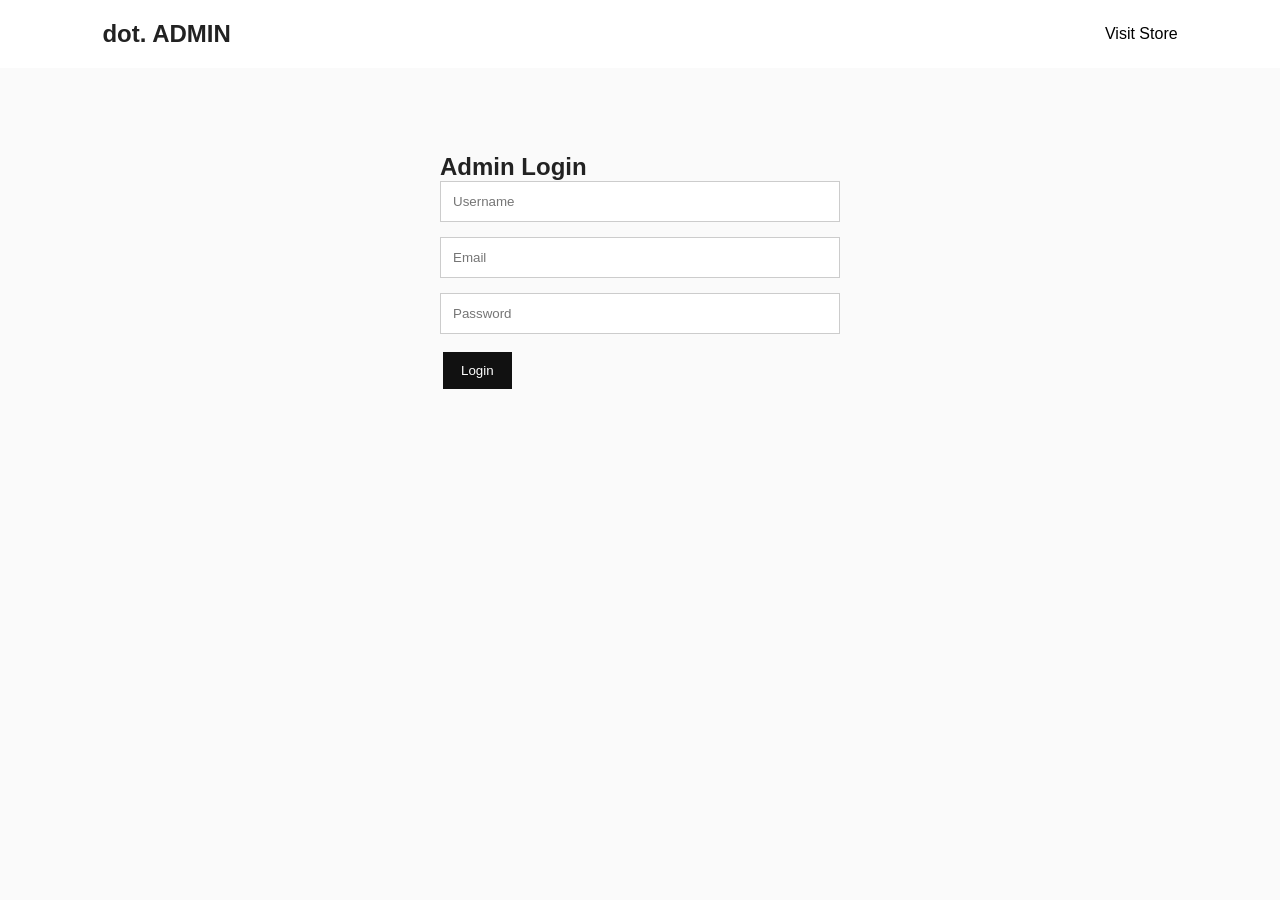
<file: admin.html>
<!DOCTYPE html>
<html>

<head>
    <title>Admin Panel</title>
    <meta name="viewport" content="width=device-width, initial-scale=1.0">
    <link rel="stylesheet" href="style.css">
</head>

<body>

    <nav>
        <h2>dot. ADMIN</h2>
        <a href="index.html">Visit Store</a>
    </nav>

    <!-- Login -->
    <div id="login">
        <h2>Admin Login</h2>

        <form id="login-form">
            <input type="text" id="username" placeholder="Username" required>
            <input type="email" id="email" placeholder="Email" required>
            <input type="password" id="password" placeholder="Password" required>
            <button type="submit">Login</button>
        </form>

        <p id="error"></p>
    </div>

    <!-- Dashboard -->
    <main id="dashboard" style="display:none; padding:30px 8%;">

        <h1>Dashboard</h1>
        <button onclick="logout()">Logout</button>

        <div class="stats">
            <div>productss: <b id="product-count">0</b></div>
            <div>Orders: <b id="order-count">0</b></div>
        </div>

        <!-- Add / Edit Product -->
        <div class="admin-box">
            <h2 id="heading">Add Product</h2>

            <form id="product-form">
                <input type="hidden" id="edit-id">

                <input type="text" id="pname" placeholder="Product Name" required>
                <input type="number" id="price" placeholder="Price" required>
                <input type="url" id="image" placeholder="Image URL" required>

                <button type="submit">Save Product</button>
                <button type="button" onclick="cancelEdit()">Cancel</button>
            </form>
        </div>

        <!-- Product Management -->
        <div class="admin-box">
            <h2>Manage productss</h2>
            <div id="product-list"></div>
        </div>

        <!-- Orders -->
        <div class="admin-box">
            <h2>Customer Orders</h2>
            <div id="order-list"></div>
        </div>

    </main>

    <script src="admin.js"></script>
</body>

</html>
</file>
<file: style.css>
* {
    margin: 0;
    padding: 0;
    box-sizing: border-box;
    font-family: Arial;
}

body {
    background: #fafafa;
    color: #222;
}

nav {
    display: flex;
    justify-content: space-between;
    padding: 20px 8%;
    background: white;
    align-items: center;
}

nav a {
    text-decoration: none;
    color: black;
}

header {
    background: #eee;
    padding: 80px 10%;
}

header h1 {
    font-size: 45px;
    margin-bottom: 10px;
}

section {
    padding: 40px 8%;
}

section h2 {
    margin-bottom: 20px;
}

.grid {
    display: grid;
    grid-template-columns: repeat(3, 1fr);
    gap: 20px;
}

.card, .admin-box, .order {
    background: white;
    padding: 20px;
    border: 1px solid #ddd;
    border-radius: 6px;
}

.card img {
    width: 70%;
    height: 280px;
    object-fit: cover;
    display:flex;
}

.card h3, .card p {
    margin: 10px 0;
}

input, textarea, select {
    width: 100%;
    padding: 12px;
    margin-bottom: 15px;
    border: 1px solid #ccc;
}

textarea {
    height: 90px;
}

button {
    padding: 11px 18px;
    background: #111;
    color: white;
    border: none;
    cursor: pointer;
    margin: 3px;
}

button:hover {
    background: #555;
}

.cart-item, .admin-product {
    background: white;
    padding: 15px;
    margin: 10px 0;
    display: flex;
    justify-content: space-between;
    align-items: center;
    gap: 10px;
    border: 1px solid #ddd;
}

form {
    max-width: 550px;
}

footer {
    background: #111;
    color: white;
    text-align: center;
    padding: 30px;
}

#login {
    max-width: 450px;
    margin: 60px auto;
    padding: 25px;
}

.stats {
    display: flex;
    gap: 20px;
    margin-bottom: 25px;
}

.stats div {
    background: white;
    padding: 25px;
    border: 1px solid #ddd;
    flex: 1;
}

.order {
    margin-bottom: 15px;
}
header {
    display: flex;
    justify-content: space-between;
    align-items: center;
    gap: 30px;
}

header img {
    width: 22%;
    height: 250px;
    object-fit: cover;
    border-radius: 10px;
}

@media(max-width: 600px) {
    header {
        flex-direction: column;
        align-items: flex-start;
    }

    header img {
        width: 100%;
    }
}

@media(max-width: 700px) {
    .grid {
        grid-template-columns: repeat(2, 1fr);
    }

    nav {
        flex-wrap: wrap;
        gap: 12px;
    }

    header h1 {
        font-size: 32px;
    }
}

@media(max-width: 450px) {
    .grid {
        grid-template-columns: 1fr;
    }

    .cart-item, .admin-product {
        flex-direction: column;
        align-items: flex-start;
    }
}
</file>
